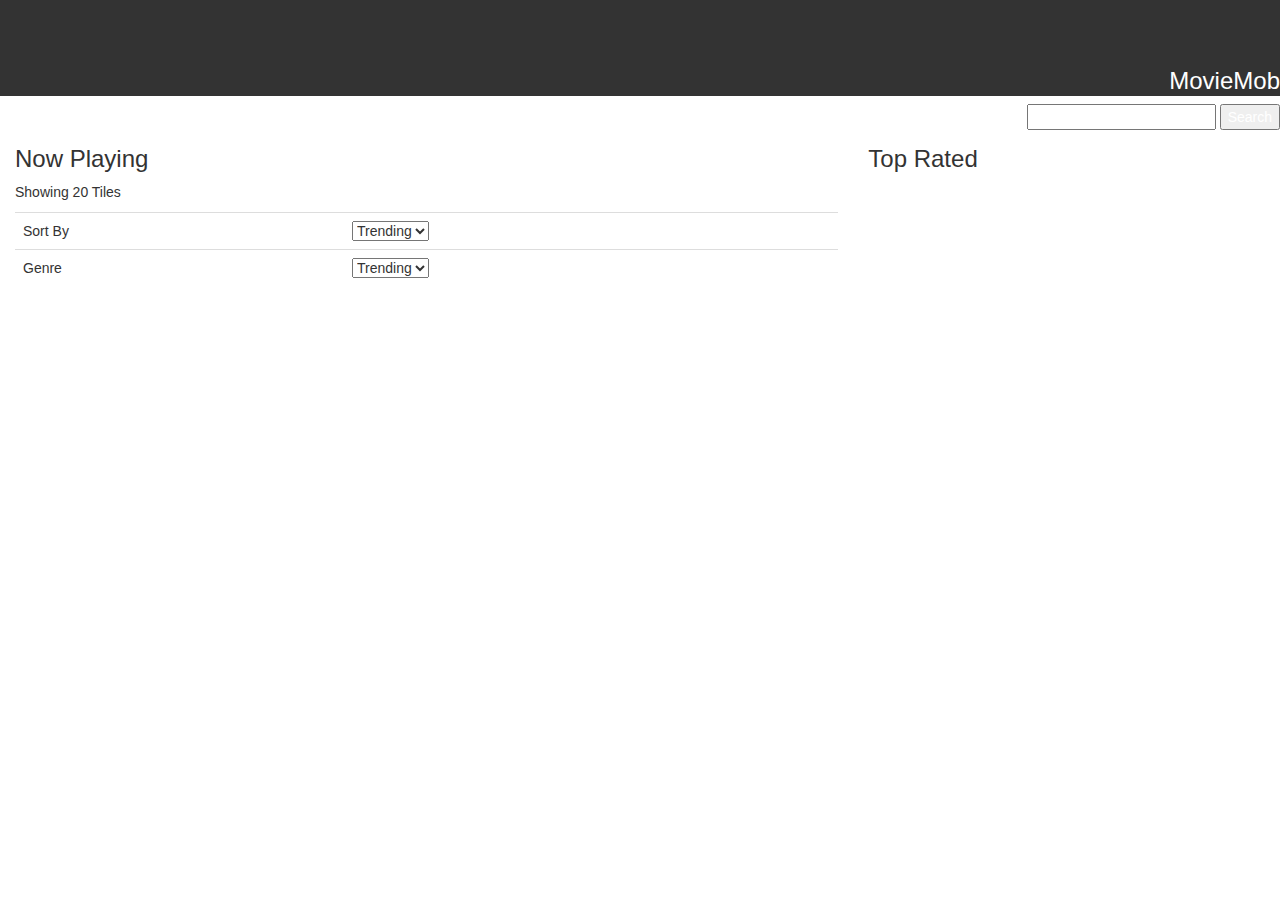
<file: html/index.html>
<!DOCTYPE html>
<html lang="en">
<head>
    <meta charset="UTF-8">
    <title>Movie Mob</title>
    <!-- Latest compiled and minified CSS -->
    <link rel="stylesheet" href="https://maxcdn.bootstrapcdn.com/bootstrap/3.3.7/css/bootstrap.min.css">

    <!-- jQuery library -->
    <script src="https://ajax.googleapis.com/ajax/libs/jquery/3.1.1/jquery.min.js"></script>

    <!-- Latest compiled JavaScript -->
    <script src="https://maxcdn.bootstrapcdn.com/bootstrap/3.3.7/js/bootstrap.min.js"></script>

    <!-- JavaScript for Homepage -->
    <script src="../javascript/populateHomepage.js"></script>
    
    <link href="../css/style.css" type="text/css" rel="stylesheet" />
</head>

<body>
    
    <div class = "jumbotron text-center" name = "banner" id = "banner">
        <h3>MovieMob</h3>
        <form name = "search" id="search">
            <label>Search</label><input name="searchBox" type="text">
            <input type="submit" value="Search">
        </form>
    </div>

    <div class = "container-fluid">
        <div class="row">
            <div class="col-md-8">
                <div class="selector">
                    <h3>Now Playing</h3>
                    <table class="table">
                       <p>Showing 20 Tiles</p>
                        <tbody>
                            <tr>
                                <td>Sort By</td>
                                <td><select name="sort">
                                        <option value="Top Trending">Trending</option>
                                        <div class="option1"></div>
                                    </select>
                                </td>
                            </tr>
                            <tr>
                                <td>Genre</td>
                                <td><select name="Genre">
                                        <option value="Top Trending">Trending</option>
                                        <div class="option2"></div>
                                    </select>
                                </td>
                            </tr>
                        </tbody>
                    </table>
                </div>
            </div>
			
            <div class="col-md-4" id="sideEntry">
               <h3>Top Rated</h3>

            </div>
        </div>
    </div>
</body>
</html>
</file>
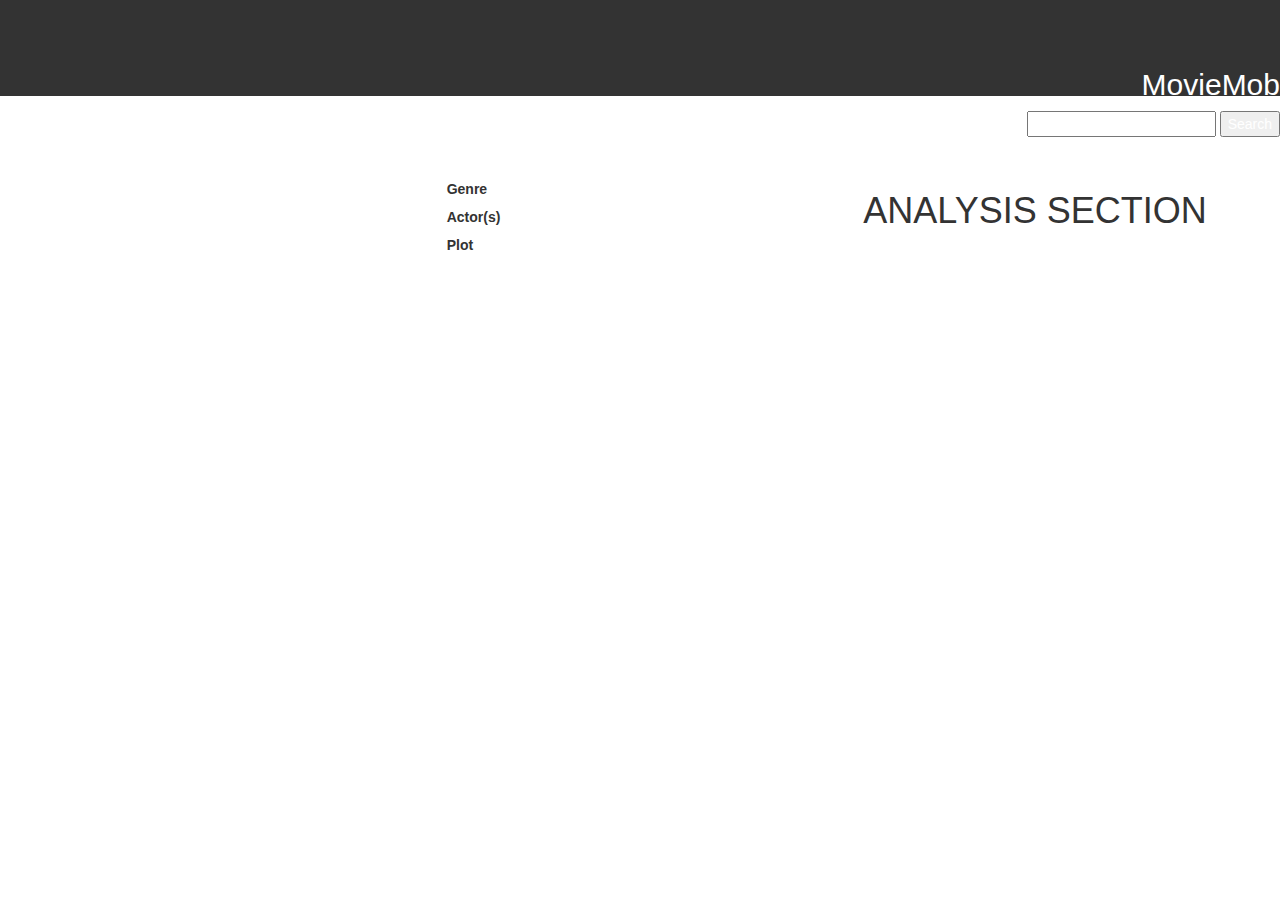
<file: html/infoPage.html>
<!DOCTYPE html>
<html lang="en">
<head>
    <meta charset="UTF-8">
    <title>Movie Mob</title>

    <!-- Latest compiled and minified CSS -->
    <link rel="stylesheet" href="https://maxcdn.bootstrapcdn.com/bootstrap/3.3.7/css/bootstrap.min.css">

    <!-- jQuery library -->
    <script src="https://ajax.googleapis.com/ajax/libs/jquery/3.1.1/jquery.min.js"></script>

    <!-- Latest compiled JavaScript -->
    <script src="https://maxcdn.bootstrapcdn.com/bootstrap/3.3.7/js/bootstrap.min.js"></script>

    <!-- JavaScript for movie page -->
    <script src="../javascript/moviePage.js"></script>

    <!-- Style Sheet -->
    <link href="../css/style.css" type="text/css" rel="stylesheet" />
</head>
<body>
    <div class = "jumbotron text-center" id = "banner">
      <h2>MovieMob</h2>
        <form name = "search" id="search">
            <label>Search</label><input name="searchBox" type="text">
            <input type="submit" value="Search">
        </form>
    </div>

    <div class="container-fluid">
        <div class="row">
            <div class="col-md-12" style="text-align:center">
                <h1 id="movieTitle"></h1>
            </div>
        </div>
        <div class="row analysisPane">
            <div class="col-md-4">
                <div id="moviePoster">

                </div>
            </div>
            <div class="col-md-4">
                <div class="movieInfo">
                    <dl>
                        <dt>Genre</dt>
                        <dd id="genre"></dd>
                        <dt>Actor(s)</dt>
                        <dd id="actors"></dd>
                        <dt>Plot</dt>
                        <dd id="plot"></dd>
                    </dl>
                </div>
            </div>
            <div class="col-md-4">
                <div class="scoreAdjust">
                    <h1>ANALYSIS SECTION</h1>
                </div>
            </div>
        </div>
        <div class="row">

        </div>
    </div>
</body>
</html>
</file>
<file: css/style.css>
#banner {
    background-color: #333;
    color: white;
    width: 100%;
    height: 20px;
    text-align: right;
    top: 0;
}

body {
    margin: 0 !important;
}

.MainEntry {
	width: 85%;
	height: 325px;
	display: block;
	margin: 20px auto;
}

.imgDiv {
	float: left;
	width: 40%;
	height: 100%;

}

img {
	width:auto;
	max-height: 100%;
}

.infoDiv {
	float: right;
	padding-left: 10px;
	width: 60%;
	height: 100%;
}

.SideEntry {
	width: 95%;
	height: 200px;
	margin: 12px 0;
	overflow: hidden;
}

.analysisPane{
	margin: 25px auto;
	height: 100%;
	width: 100%;
}

#moviePoster img{
	max-height: 450px;
}

dt{
	margin-top: 8px;
}
</file>
